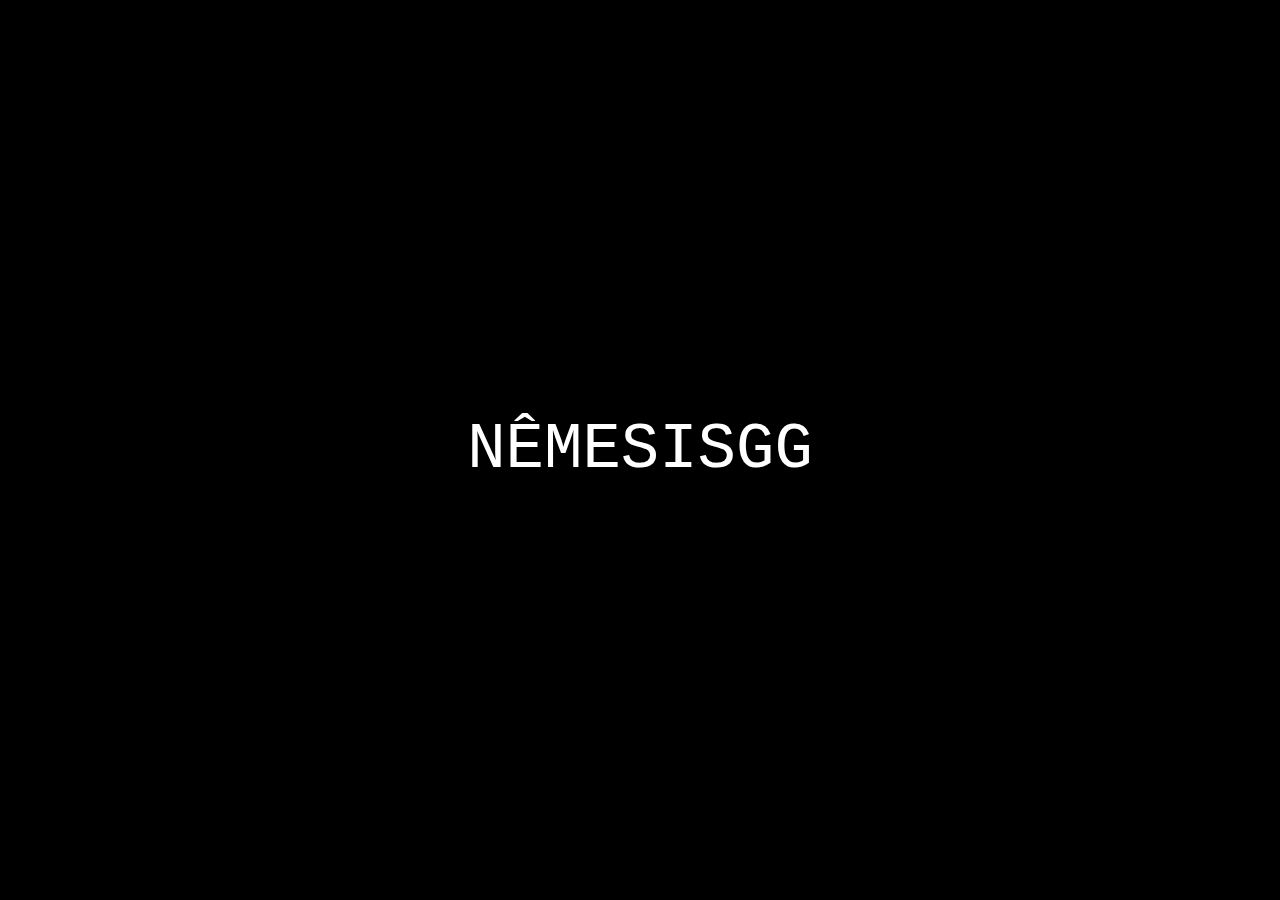
<file: doc/index.html>
<!DOCTYPE html>
<html lang="pt-BR">
<head>
  <meta charset="UTF-8">
  <title>NêmesisGG</title>
  <style>
    body {
      margin: 0;
      background: black;
      color: white;
      font-family: 'Courier New', monospace;
      display: flex;
      flex-direction: column;
      align-items: center;
      justify-content: center;
      height: 100vh;
    }
    .logo {
      font-size: 4em;
      animation: fadeIn 2s ease-in;
    }
    .btn {
      margin-top: 20px;
      padding: 10px 20px;
      font-size: 1.2em;
      background: white;
      color: black;
      border: none;
      cursor: pointer;
      display: none;
    }
    @keyframes fadeIn {
      from { opacity: 0; }
      to { opacity: 1; }
    }
  </style>
</head>
<body>
  <div class="logo">NÊMESISGG</div>
  <button class="btn" onclick="location.href='nemesisgg/historia.html'">Conheça a História</button>

  <script>
    setTimeout(() => {
      document.querySelector('.btn').style.display = 'block';
    }, 5000);
  </script>
</body>
</html>
</file>
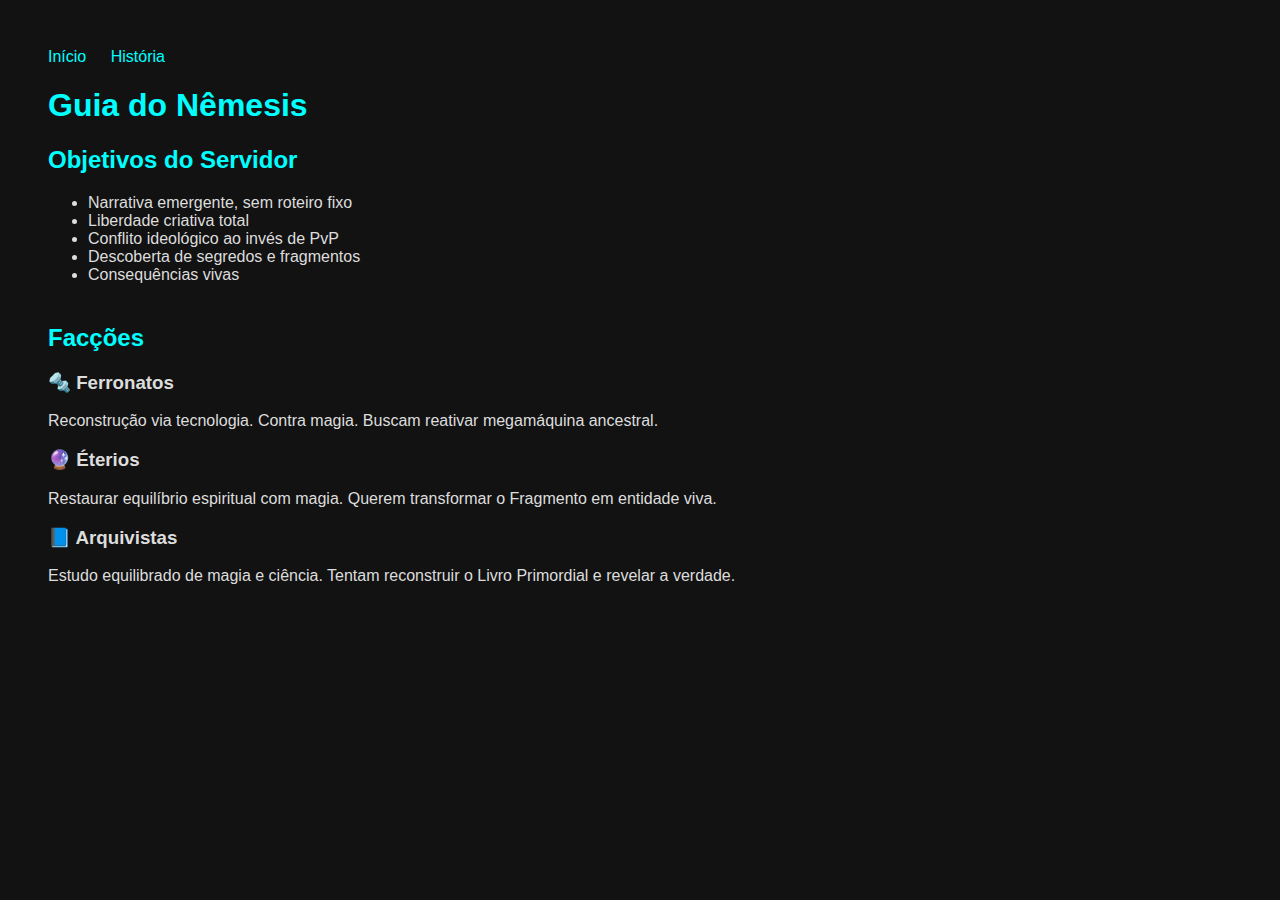
<file: guia.html>
<!DOCTYPE html>
<html lang="pt-BR">
<head>
  <meta charset="UTF-8">
  <title>Guia - NêmesisGG</title>
  <style>
    body {
      background: #121212;
      color: #ddd;
      font-family: Verdana, sans-serif;
      padding: 40px;
    }
    nav a {
      color: #00ffff;
      margin-right: 20px;
      text-decoration: none;
    }
    h1, h2 {
      color: #00ffff;
    }
    section {
      margin-bottom: 40px;
    }
  </style>
</head>
<body>
  <nav>
    <a href="index.html">Início</a>
    <a href="historia.html">História</a>
  </nav>
  <h1>Guia do Nêmesis</h1>

  <section>
    <h2>Objetivos do Servidor</h2>
    <ul>
      <li>Narrativa emergente, sem roteiro fixo</li>
      <li>Liberdade criativa total</li>
      <li>Conflito ideológico ao invés de PvP</li>
      <li>Descoberta de segredos e fragmentos</li>
      <li>Consequências vivas</li>
    </ul>
  </section>

  <section>
    <h2>Facções</h2>
    <h3>🔩 Ferronatos</h3>
    <p>Reconstrução via tecnologia. Contra magia. Buscam reativar megamáquina ancestral.</p>

    <h3>🔮 Éterios</h3>
    <p>Restaurar equilíbrio espiritual com magia. Querem transformar o Fragmento em entidade viva.</p>

    <h3>📘 Arquivistas</h3>
    <p>Estudo equilibrado de magia e ciência. Tentam reconstruir o Livro Primordial e revelar a verdade.</p>
  </section>
</body>
</html>
</file>
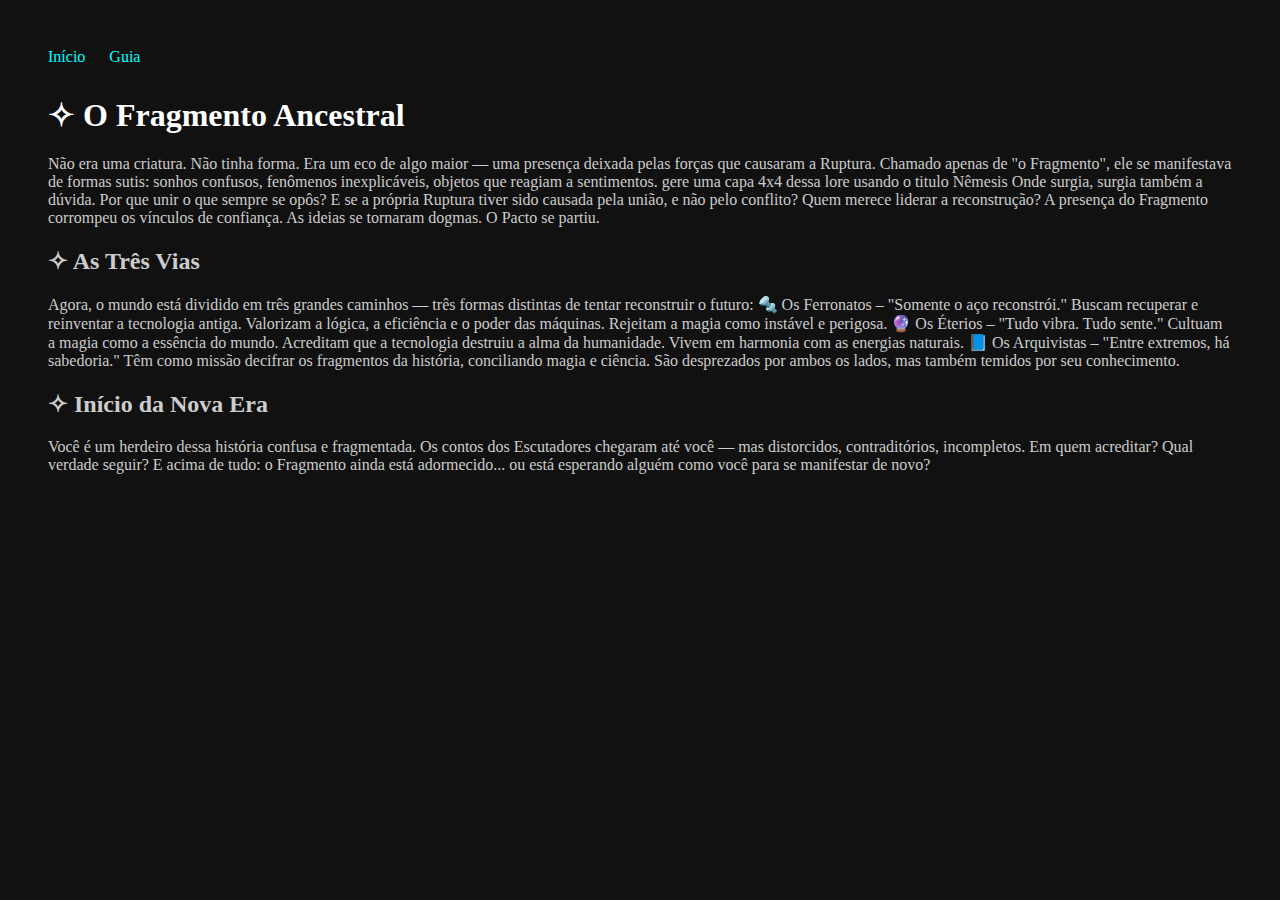
<file: historia.html>
<!DOCTYPE html>
<html lang="pt-BR">
<head>
  <meta charset="UTF-8">
  <title>Lore - NêmesisGG</title>
  <style>
    body {
      background: #111;
      color: #ccc;
      font-family: Georgia, serif;
      padding: 40px;
    }
    nav {
      margin-bottom: 30px;
    }
    nav a {
      color: #00ffff;
      text-decoration: none;
      margin-right: 20px;
    }
    h1 {
      color: #fff;
    }
  </style>
</head>
<body>
  <nav>
    <a href="index.html">Início</a>
    <a href="guia.html">Guia</a>
  </nav>
  <h1>✧ O Fragmento Ancestral</h1>
  <p>Não era uma criatura.
Não tinha forma.
Era um eco de algo maior — uma presença deixada pelas forças que causaram a Ruptura.

Chamado apenas de "o Fragmento", ele se manifestava de formas sutis: sonhos confusos, fenômenos inexplicáveis, objetos que reagiam a sentimentos.

gere uma capa 4x4 dessa lore usando o titulo Nêmesis

Onde surgia, surgia também a dúvida.

Por que unir o que sempre se opôs?
E se a própria Ruptura tiver sido causada pela união, e não pelo conflito?
Quem merece liderar a reconstrução?

A presença do Fragmento corrompeu os vínculos de confiança.
As ideias se tornaram dogmas.
O Pacto se partiu.
</p>
  <h2>
    ✧ As Três Vias
  </h2>
  <p>
    Agora, o mundo está dividido em três grandes caminhos — três formas distintas de tentar reconstruir o futuro:

🔩 Os Ferronatos – "Somente o aço reconstrói."
Buscam recuperar e reinventar a tecnologia antiga. Valorizam a lógica, a eficiência e o poder das máquinas. Rejeitam a magia como instável e perigosa.

🔮 Os Éterios – "Tudo vibra. Tudo sente."
Cultuam a magia como a essência do mundo. Acreditam que a tecnologia destruiu a alma da humanidade. Vivem em harmonia com as energias naturais.

📘 Os Arquivistas – "Entre extremos, há sabedoria."
Têm como missão decifrar os fragmentos da história, conciliando magia e ciência. São desprezados por ambos os lados, mas também temidos por seu conhecimento.
  </p>
  <h2>
    ✧ Início da Nova Era
  </h2>
  <p>
    Você é um herdeiro dessa história confusa e fragmentada.
Os contos dos Escutadores chegaram até você — mas distorcidos, contraditórios, incompletos.

Em quem acreditar?
Qual verdade seguir?
E acima de tudo: o Fragmento ainda está adormecido... ou está esperando alguém como você para se manifestar de novo?
  </p>
  <!-- resto da lore colado aqui como no arquivo -->
</body>
</html>
</file>
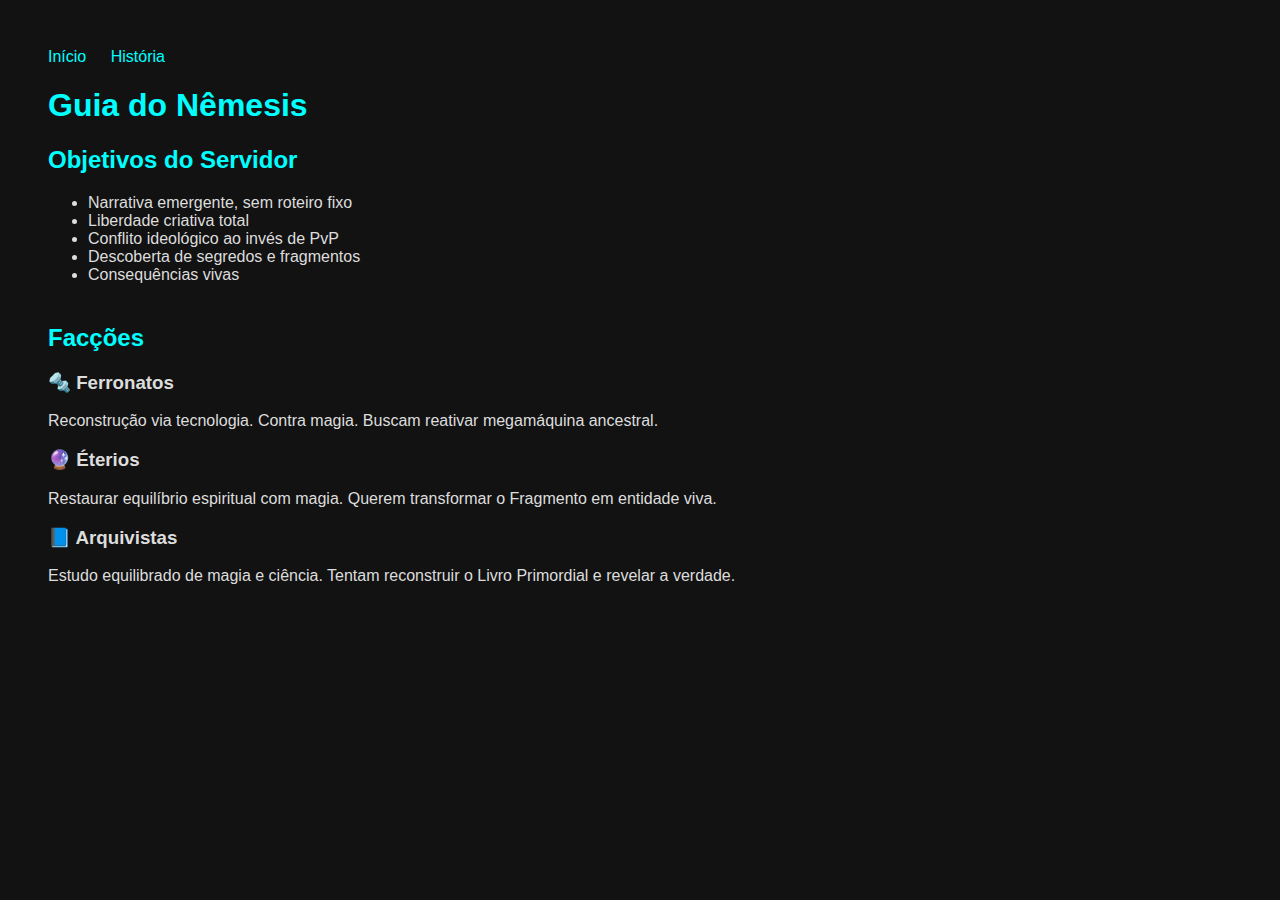
<file: doc/guia.html>
<!DOCTYPE html>
<html lang="pt-BR">
<head>
  <meta charset="UTF-8">
  <title>Guia - NêmesisGG</title>
  <style>
    body {
      background: #121212;
      color: #ddd;
      font-family: Verdana, sans-serif;
      padding: 40px;
    }
    nav a {
      color: #00ffff;
      margin-right: 20px;
      text-decoration: none;
    }
    h1, h2 {
      color: #00ffff;
    }
    section {
      margin-bottom: 40px;
    }
  </style>
</head>
<body>
  <nav>
    <a href="index.html">Início</a>
    <a href="historia.html">História</a>
  </nav>
  <h1>Guia do Nêmesis</h1>

  <section>
    <h2>Objetivos do Servidor</h2>
    <ul>
      <li>Narrativa emergente, sem roteiro fixo</li>
      <li>Liberdade criativa total</li>
      <li>Conflito ideológico ao invés de PvP</li>
      <li>Descoberta de segredos e fragmentos</li>
      <li>Consequências vivas</li>
    </ul>
  </section>

  <section>
    <h2>Facções</h2>
    <h3>🔩 Ferronatos</h3>
    <p>Reconstrução via tecnologia. Contra magia. Buscam reativar megamáquina ancestral.</p>

    <h3>🔮 Éterios</h3>
    <p>Restaurar equilíbrio espiritual com magia. Querem transformar o Fragmento em entidade viva.</p>

    <h3>📘 Arquivistas</h3>
    <p>Estudo equilibrado de magia e ciência. Tentam reconstruir o Livro Primordial e revelar a verdade.</p>
  </section>
</body>
</html>
</file>
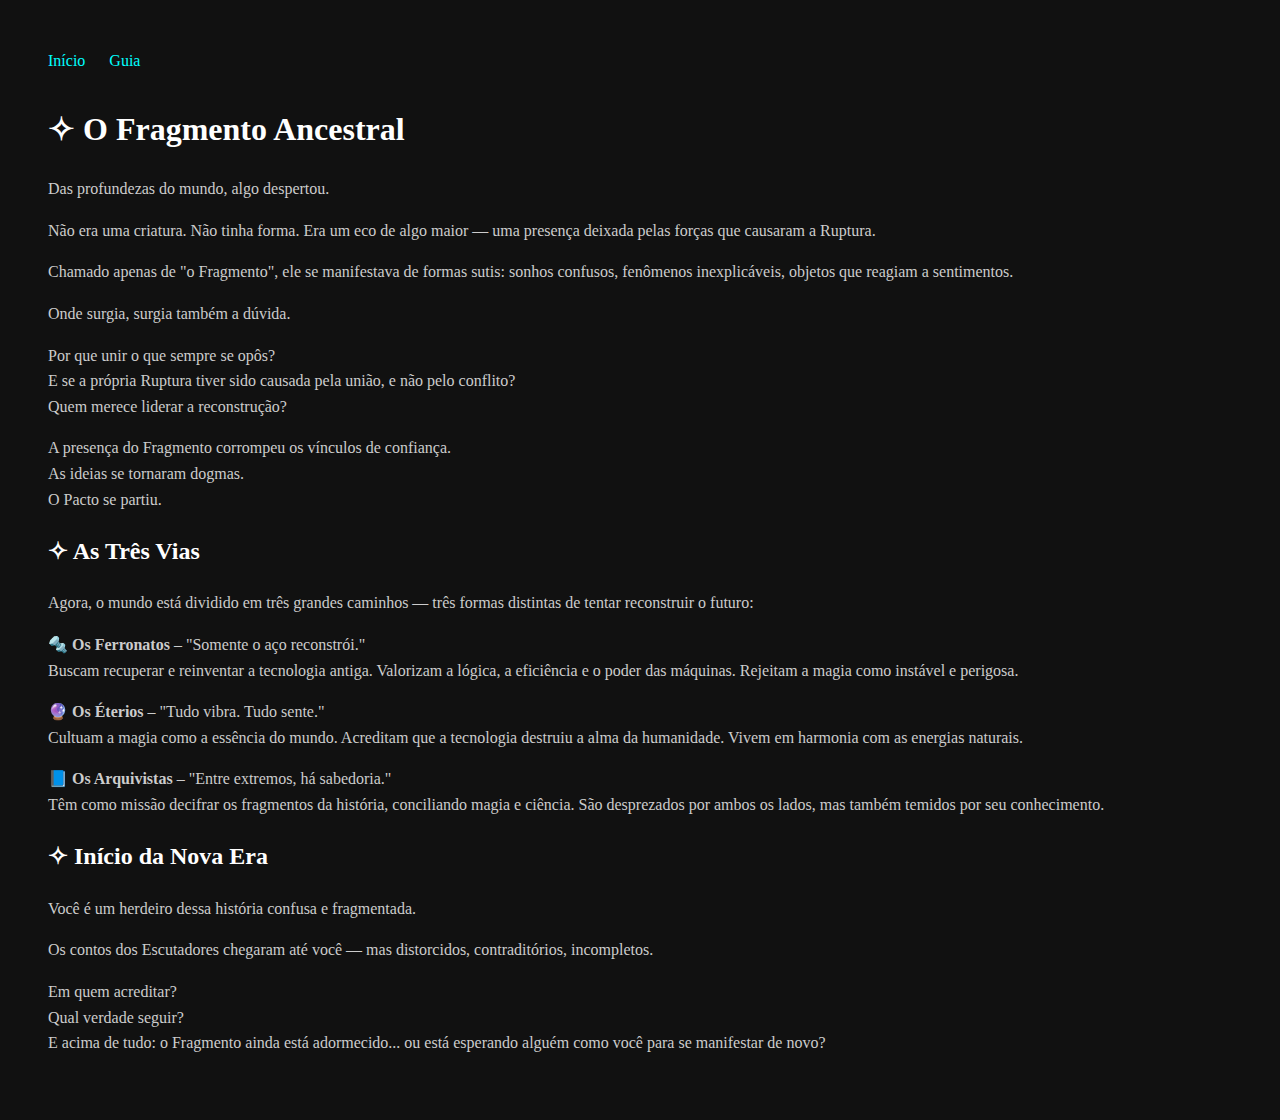
<file: doc/historia.html>
<!DOCTYPE html>
<html lang="pt-BR">
<head>
  <meta charset="UTF-8">
  <title>Lore - NêmesisGG</title>
  <style>
    body {
      background: #111;
      color: #ccc;
      font-family: Georgia, serif;
      padding: 40px;
      line-height: 1.6;
    }
    nav {
      margin-bottom: 30px;
    }
    nav a {
      color: #00ffff;
      text-decoration: none;
      margin-right: 20px;
    }
    h1, h2 {
      color: #fff;
    }
  </style>
</head>
<body>
  <nav>
    <a href="index.html">Início</a>
    <a href="guia.html">Guia</a>
  </nav>

  <h1>✧ O Fragmento Ancestral</h1>

  <p>Das profundezas do mundo, algo despertou.</p>

  <p>Não era uma criatura. Não tinha forma. Era um eco de algo maior — uma presença deixada pelas forças que causaram a Ruptura.</p>

  <p>Chamado apenas de "o Fragmento", ele se manifestava de formas sutis: sonhos confusos, fenômenos inexplicáveis, objetos que reagiam a sentimentos.</p>

  <p>Onde surgia, surgia também a dúvida.</p>

  <p>Por que unir o que sempre se opôs?<br>
  E se a própria Ruptura tiver sido causada pela união, e não pelo conflito?<br>
  Quem merece liderar a reconstrução?</p>

  <p>A presença do Fragmento corrompeu os vínculos de confiança.<br>
  As ideias se tornaram dogmas.<br>
  O Pacto se partiu.</p>

  <h2>✧ As Três Vias</h2>

  <p>Agora, o mundo está dividido em três grandes caminhos — três formas distintas de tentar reconstruir o futuro:</p>

  <p>🔩 <strong>Os Ferronatos</strong> – "Somente o aço reconstrói."<br>
  Buscam recuperar e reinventar a tecnologia antiga. Valorizam a lógica, a eficiência e o poder das máquinas. Rejeitam a magia como instável e perigosa.</p>

  <p>🔮 <strong>Os Éterios</strong> – "Tudo vibra. Tudo sente."<br>
  Cultuam a magia como a essência do mundo. Acreditam que a tecnologia destruiu a alma da humanidade. Vivem em harmonia com as energias naturais.</p>

  <p>📘 <strong>Os Arquivistas</strong> – "Entre extremos, há sabedoria."<br>
  Têm como missão decifrar os fragmentos da história, conciliando magia e ciência. São desprezados por ambos os lados, mas também temidos por seu conhecimento.</p>

  <h2>✧ Início da Nova Era</h2>

  <p>Você é um herdeiro dessa história confusa e fragmentada.</p>

  <p>Os contos dos Escutadores chegaram até você — mas distorcidos, contraditórios, incompletos.</p>

  <p>Em quem acreditar?<br>
  Qual verdade seguir?<br>
  E acima de tudo: o Fragmento ainda está adormecido... ou está esperando alguém como você para se manifestar de novo?</p>

</body>
</html>
</file>
